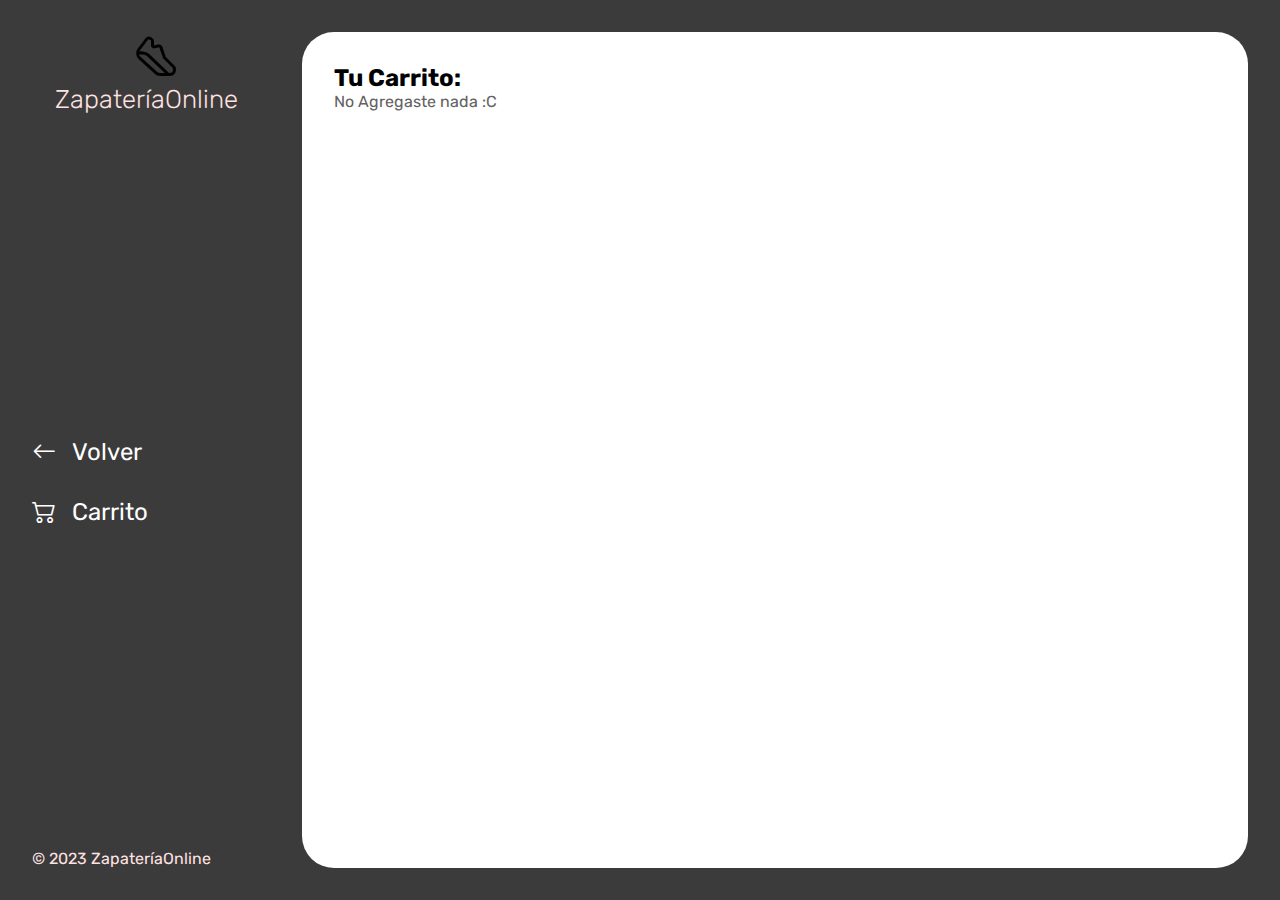
<file: pages/carrito.html>
<!DOCTYPE html>
<html lang="en">
  <head>
    <meta charset="UTF-8" />
    <meta name="viewport" content="width=device-width, initial-scale=1.0" />
    <title>ZapateríaOnline</title>
    <link
      rel="stylesheet"
      href="https://cdn.jsdelivr.net/npm/bootstrap-icons@1.10.5/font/bootstrap-icons.css"
    />
    <link rel="stylesheet" href="../css/style.css" />
  </head>
  <body>
    
    <div class="wrapper">
      <header class="header-movile">
      <h1 class="logo">ZapateríaOnline</h1>
      <button class="open-menu" id="open-menu">
        <i class="bi bi-list"></i>
      </button>
    </header>
      <aside>
        <button class="close-menu" id="close-menu">
          <i class="bi bi-x"></i>
      </button>
        <header>
          <a href="../index.html"
            ><img
              src="../assets/img/logo.png"
              alt="logo de forma de zapatilla"
              class="logo-imagen"
          /></a>
          <h1 class="logo">ZapateríaOnline</h1>
        </header>
        <nav>
          <ul>
            <li>
              <a class="boton-menu boton-volver" href="../index.html"
                ><i class="bi bi-arrow-left"></i>Volver
                <span class="numerito"></span
              ></a>
            </li>

            <li>
              <a class="boton-menu boton-carrito active" href="#"
                ><i class="bi bi-cart2"></i>Carrito
              </a>
            </li>
          </ul>
        </nav>
        <footer><p class="texto footer">© 2023 ZapateríaOnline</p></footer>
      </aside>
      <main>
        <h2 class="titulo-principal">Tu Carrito:</h2>
        <div class="contenedor-carrito">
          <p id="carrito-vacio" class="carrito-vacio">No Agregaste nada :C</p>
          <div id="carrito-productos" class="carrito-productos disabled">
            <!-- se rellena desde js -->
          </div>
          <div id="carrito-acciones" class="carrito-acciones disabled">
            <div class="carrito-acciones izquierda">
              <button
                id="carrito-acciones-vaciar"
                class="carrito-acciones-vaciar"
              >
                Vaciar Carrito
              </button>
            </div>
            <div class="carrito-acciones derecha">
              <div class="carrito-acciones-total">
                <p>total;</p>
                <p id="total">$3000</p>
              </div>
              <button
                id="carrito-acciones-comprar"
                class="carrito-acciones-comprar"
              >
                Comprar Ahora
              </button>
            </div>
          </div>
          <p id="carrito-comprado" class="carrito-vacio disabled">
            Gracias por la compra :D
          </p>
        </div>
      </main>
    </div>
    <script src="../js/carrito.js"></script>
    <script src="../js/main.js"></script>
    <script src="../js/menu.js"></script>

  </body>
</html>
</file>
<file: css/style.css>
@import url("https://fonts.googleapis.com/css2?family=Rubik:wght@300;400;500;600;700;800;900&display=swap");

* {
  margin: 0;
  padding: 0;
  box-sizing: border-box;
  font-family: "Rubik", sans-serif;
}

h1,
h2,
h3,
h4,
h5,
h6,
p,
a,
input,
textarea,
ul {
  margin: 0;
  padding: 0;
}

ul {
  list-style-type: none;
}

a {
  text-decoration: none;
}

.logo-imagen {
  margin-left: 100px;
}

.wrapper {
  display: grid;
  grid-template-columns: 1fr 4fr;
  background-color: #3b3b3b;
}

aside {
  padding: 2rem;
  color: #ffe2e2;
  position: sticky;
  top: 0;
  height: 100vh;
  display: flex;
  flex-direction: column;
  justify-content: space-between;
}

.logo {
  margin-left: 23px;
  font-weight: 40;
  font-size: 1.6rem;
}
.menu {
  display: flex;
  flex-direction: column;
  gap: 3rem;
  margin-left: 40px;
}
.boton-menu {
  background-color: transparent;
  font-size: 1.5rem;
  border: 0;
  color: white;
  cursor: pointer;
  display: flex;
  gap: 1rem;
  transition: 0.5s;
  width: 100%;
}
.boton-menu:hover {
  color: #474444;
}

.boton-menu > i.bi-hand-index-thumb-fill,
.boton-menu > i.bi-hand-index-thumb {
  transform: rotateZ(90deg);
}
.boton-carrito {
  margin-top: 2rem;
}

.texto-footer {
  color: gray;
  font-size: 0.97rem;
}
main {
  background-color: rgb(255, 255, 255);
  margin: 2rem;
  border-radius: 2rem;
  padding: 2rem;
}

.contenedor-producto {
  display: grid;
  grid-template-columns: repeat(3, 1fr);
  gap: 4rem;
}

.producto-imagen {
  max-width: 15rem;
  border-radius: 1rem;
}
.producto-detalles {
  background-color: #ada7a7;
  color: #525252;
  padding: 1rem;
  border-radius: 20px;
  margin-top: -3rem;
  position: relative;
  display: flex;
  flex-direction: column;
  gap: 0.5rem;
  width: 15.4rem;
}

.producto-agregar {
  border: 0;
  background-color: #fff;
  color: #0e0d0d;
  padding: 0.5rem;
  text-transform: uppercase;
  border-radius: 2rem;
  cursor: pointer;
  border: 2px solid #ffffff;
  transition: 0.4s;
}

.producto-agregar:hover {
  background-color: #474444;
  color: #fff;
}

/* Carrito  */
.contenedor-carrito {
  display: flex;
  flex-direction: column;
  gap: 1.5rem;
}
.carrito-vacio {
  color: #636161;
}
.carrito-productos {
  display: flex;
  flex-direction: column;
  gap: 1rem;
}
.carrito-producto {
  display: flex;
  justify-content: space-between;
  align-items: center;
  background-color: #b1aeae71;
  border-radius: 20px;
  padding: 0.5rem;
  padding-right: 5%;
}

.carrito-producto-imagen {
  width: 4rem;
  border-radius: 1rem;
}

.carrito-producto small {
  font-size: 0.75rem;
}
.carrito-producto-eliminar {
  border: 0;
  background-color: transparent;
  color: rgb(198, 4, 4);
  font-size: 20px;
  cursor: pointer;
}

.carrito-acciones {
  display: flex;
  justify-content: space-between;
}
.carrito-acciones-vaciar {
  border: 0;
  background-color: #d0cfcf;
  padding: 1rem;
  border-radius: 1rem;
  text-transform: uppercase;
  cursor: pointer;
}
.carrito-acciones-derecha {
  display: flex;
}
.carrito-acciones-total {
  display: flex;
  background-color: #d0cfcf;
  padding: 1rem;
  border-top-left-radius: 1rem;
  border-bottom-left-radius: 1rem;
  text-transform: uppercase;
  color: #696666;
  gap: 1rem;
}
.carrito-acciones-comprar {
  border: 0;
  background-color: #ada7a7;
  padding: 1rem;

  border-top-right-radius: 1rem;
  border-bottom-right-radius: 1rem;
  color: #000000;
  cursor: pointer;
  text-transform: uppercase;
}

.disabled{
  display: none;
}

.header-movile{
  display: none;
}
.close-menu{
  display: none;
}

.busqueda {
    display: flex;
    justify-content: center;
    align-items: center;
    width: 100%;
    max-width: 500px;
    margin: 0 auto;
    padding: 10px;
    padding-bottom: 30px;
    border: transparent;
    border-radius: 5px;
    
  }
  .busqueda input[type="text"] {
    flex: 1;
    padding: 8px;
    font-size: 16px;
    border: none;
    border-radius: 5px 0 0 5px;
    background-color: #444444;
  }
  .busqueda input[type="text"]::placeholder {
    color: #fff; 
  }
 
  .busqueda span {
    padding: 8px 15px;
    font-size: 16px;
    background-color: #0a0c0d;
    color: #ffffff;
    border: none;
    border-radius: 0 5px 5px 0;
    cursor: pointer;
    transition: background-color 0.3s ease;
  }
  
  .busqueda span:hover {
    background-color: #363c42;
  }
 
  

@media (max-width: 1200px) {
  .contenedor-producto{
    grid-template-columns: 1fr 1fr;
    gap: 0;
  }
}

@media (max-width: 850px) {
  .logo-imagen{
      padding-top: 1rem;
      margin-left:60px;
    
  }
  .logo-movile{
    margin-left: 43px;
    color: #ffe2e2b6;
  }
  .logo {
    margin-left: -30px;
  padding-left: 2rem;
  
}
.wrapper{
 min-height: 100vh;
 display: flex;
 flex-direction: column;

  
}
aside{
  position: fixed;
  z-index: 9;
  background-color: #3b3b3b;
  left: 0;
  box-shadow: 0 0 0 100vmax rgba(53, 52, 52, 0.75);
  transform: translateX(-100%);
  opacity: 0;
  visibility: hidden;
  transition: .4s;
}
.aside-visible{
  transform: translateX(0);
  opacity: 1;
  visibility: visible;
}
.boton-menu:hover {
  color: #f4050569;
}
main{
  margin: 1rem;
  margin-top: 0;
}
.contenedor-producto{
  grid-template-columns: 1fr 1fr;
  gap: 1rem;
}
.producto-imagen {
  max-width: 13rem;
}
.producto-detalles {
  width: 13.5rem;
}
.header-movile{
  display: flex;
  padding: 1rem;
  justify-content: space-around;
  align-items: center;
}
.header-movile .logo{
  color: white;
}
.open-menu, .close-menu{
  background-color: transparent;
  color: #fff;
  border: 0;
  font-size: 2rem;
  cursor: pointer;
  margin: -5rem;


}
.close-menu{
  display: block;
  margin: 0rem;
  position: absolute;
  top: 1.4rem;
  right: 1rem;
}
.carrito-productos{
  gap: 0.5rem;
  flex-wrap: wrap;
  justify-content: flex-start;
  padding: .5rem;
}
.carrito-producto-subtotal{
  display: none;
}
.carrito-acciones{
  flex-wrap: wrap;
  row-gap: 1rem;
}
}
@media (max-width: 525px){
 
  .logo{
    
    padding: 0;
    margin: 0;
    font-size: .9rem;
  }
  .contenedor-producto{
    padding-left: 90px;
    grid-template-columns: 1fr;
    gap: 1rem;
  }
}
@media (max-width: 420px){ 
  .open-menu{
    margin: -1rem;
  }
 .carrito-producto{
  flex-direction: column;
 }
  .contenedor-producto{
  padding-left: 0px;
  grid-template-columns: 1fr;
}
}
</file>
